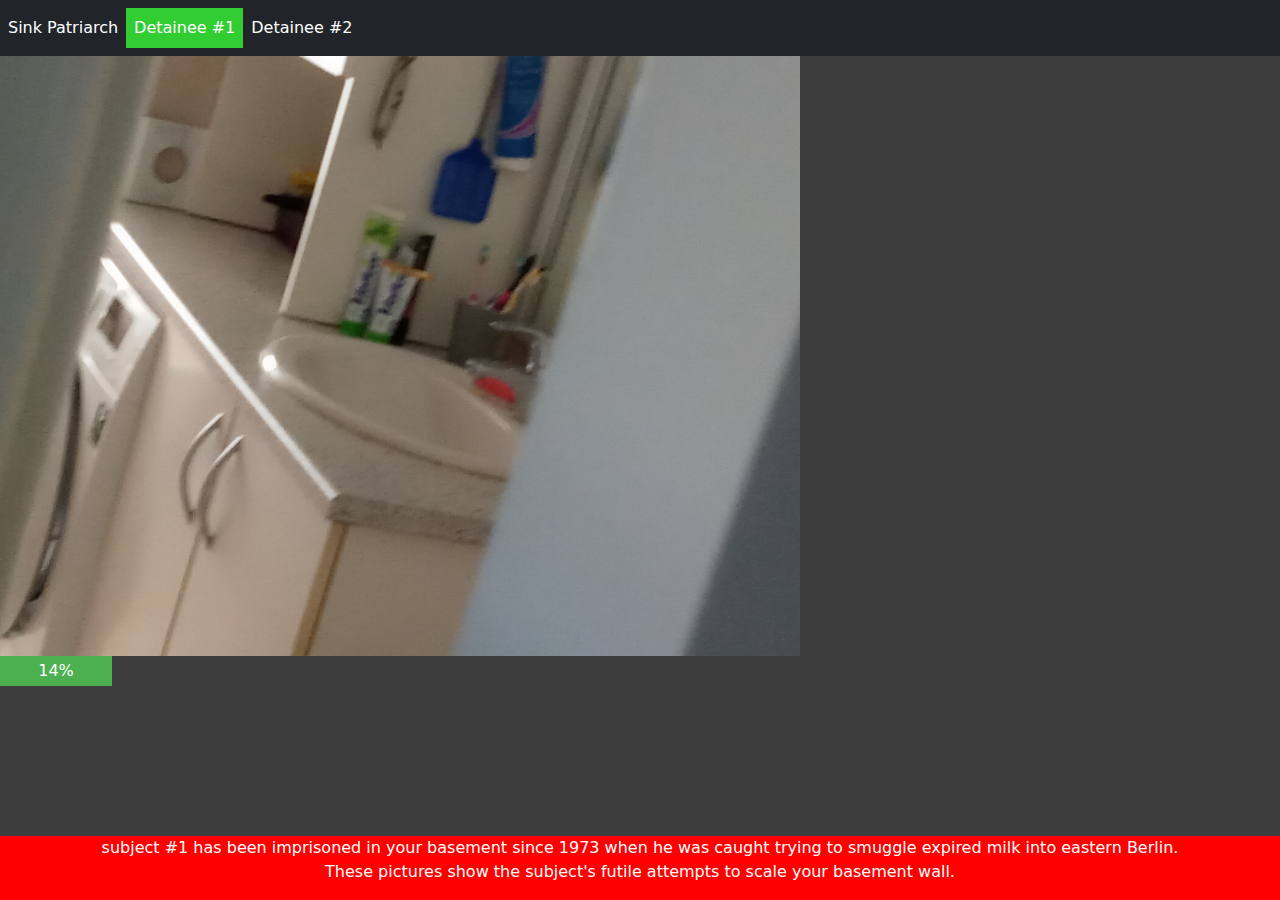
<file: ClientSideProject2/page1.html>
﻿<!DOCTYPE html>
<html>
<head>
    <meta charset="utf-8" />
    <title></title>

    <!-- Import every single goddamn atom in the entire freaking universe. -->
    <link href="bootstrap/css/bootstrap-grid.css" rel="stylesheet" />
    <link href="bootstrap/css/bootstrap-grid.min.css" rel="stylesheet" />
    <link href="bootstrap/css/bootstrap-grid.rtl.css" rel="stylesheet" />
    <link href="bootstrap/css/bootstrap-grid.rtl.min.css" rel="stylesheet" />
    <link href="bootstrap/css/bootstrap-reboot.css" rel="stylesheet" />
    <link href="bootstrap/css/bootstrap-reboot.min.css" rel="stylesheet" />
    <link href="bootstrap/css/bootstrap-reboot.rtl.css" rel="stylesheet" />
    <link href="bootstrap/css/bootstrap-reboot.rtl.min.css" rel="stylesheet" />
    <link href="bootstrap/css/bootstrap-utilities.css" rel="stylesheet" />
    <link href="bootstrap/css/bootstrap-utilities.min.css" rel="stylesheet" />
    <link href="bootstrap/css/bootstrap-utilities.rtl.css" rel="stylesheet" />
    <link href="bootstrap/css/bootstrap-utilities.rtl.min.css" rel="stylesheet" />
    <link href="bootstrap/css/bootstrap.css" rel="stylesheet" />
    <link href="bootstrap/css/bootstrap.min.css" rel="stylesheet" />
    <link href="bootstrap/css/bootstrap.rtl.css" rel="stylesheet" />
    <link href="bootstrap/css/bootstrap.rtl.min.css" rel="stylesheet" />
    <script src="Scripts/jquery-3.6.0.js"></script>
    <!-- TODO Kevin: We should probably trim this down a bit... once we know what we need. -->
    <!-- Our stuff. -->
    <script src="Scripts/MakeNavBar.js"></script>
    <link href="CSS/page1.css" rel="stylesheet" />
    <link href="CSS/stylesheet.css" rel="stylesheet" />

</head>
<body onload="$(document).ready(MakeTopNavBar());">

    <div id="TopNavigationBar"></div>

    <div>
        <img id="sinkimg" src="Content/IMG_20210413_112220.jpg" alt="Inmate sink" onclick="nextImg();" />
        <div id="myProgress">
            <div id="myBar">10%</div>
        </div>
    </div>

   

    <div class="footer">
        <p id="subjectlog">
            subject #1 has been imprisoned in your basement since 1973 when he was caught trying to smuggle expired milk into eastern Berlin.
            <br />
            These pictures show the subject's futile attempts to scale your basement wall.
        </p>
    </div>

</body>
</html>

<script type="text/javascript">
    var pictures = ["IMG_20210413_112220.jpg", "IMG_20210413_112223.jpg", "IMG_20210413_112249.jpg", "IMG_20210413_112329.jpg", "IMG_20210413_112335.jpg"];
    var imgindex = 1;

    $(document).ready(function () {
        fixImgSize();
        move();
    });

    var pid;
    var progress = 0;
    function move() {  // Taken from: https://www.w3schools.com/howto/howto_js_progressbar.asp
        if (progress == 0) {
            progress = 1;
            var elem = document.getElementById("myBar");
            var width = 1;
            pid = setInterval(frame, 50);
            function frame() {
                if (width >= 100) {
                    nextImg();
                } else {
                    width++;
                    elem.style.width = width + "%";
                    elem.innerHTML = width + "%";
                }
            }
        }
    }

    function fixImgSize() {
        $("#sinkimg").css("height", screen.height - screen.height / 3);
        $("#myProgress").css("max-width", document.getElementById("sinkimg").clientWidth);
    }

    function nextImg() {
        clearInterval(pid);
        progress = 0;
        imgindex = (imgindex + 1) % pictures.length;
        $("#sinkimg").attr("src", "Content/" + pictures[imgindex]);
        // $("#sinkimg").css("width", screen.height); // Image size may also be adjusted according to the screen height.
        fixImgSize(); // We assume pictures to have different sizes, so we fix the size on each change.
        move();
    }
</script>
</file>
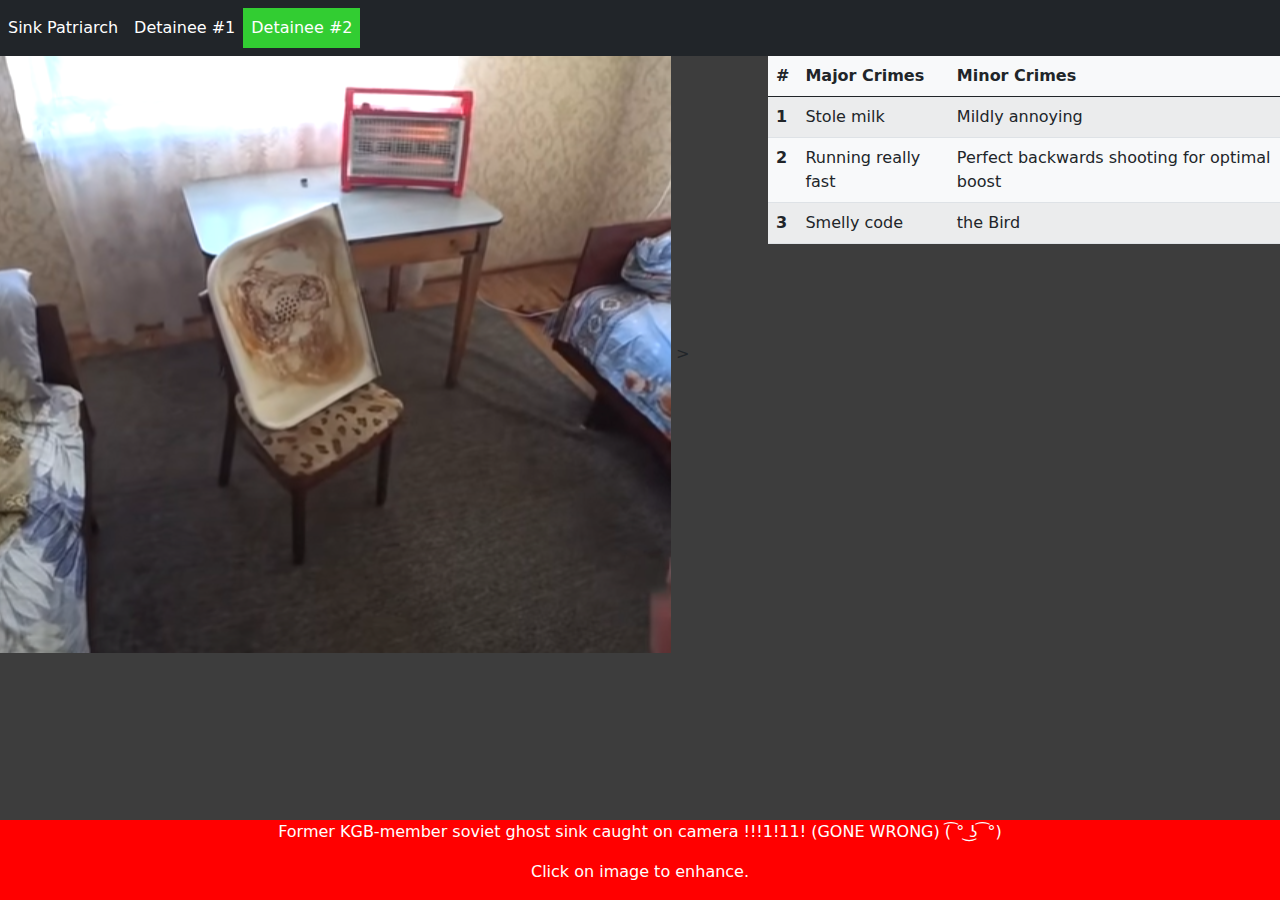
<file: ClientSideProject2/page2.html>
﻿<!DOCTYPE html>
<html>
<head>
    <meta charset="utf-8" />
    <title></title>

    <!-- Import every single goddamn atom in the entire freaking universe. -->
    <link href="bootstrap/css/bootstrap-grid.css" rel="stylesheet" />
    <link href="bootstrap/css/bootstrap-grid.min.css" rel="stylesheet" />
    <link href="bootstrap/css/bootstrap-grid.rtl.css" rel="stylesheet" />
    <link href="bootstrap/css/bootstrap-grid.rtl.min.css" rel="stylesheet" />
    <link href="bootstrap/css/bootstrap-reboot.css" rel="stylesheet" />
    <link href="bootstrap/css/bootstrap-reboot.min.css" rel="stylesheet" />
    <link href="bootstrap/css/bootstrap-reboot.rtl.css" rel="stylesheet" />
    <link href="bootstrap/css/bootstrap-reboot.rtl.min.css" rel="stylesheet" />
    <link href="bootstrap/css/bootstrap-utilities.css" rel="stylesheet" />
    <link href="bootstrap/css/bootstrap-utilities.min.css" rel="stylesheet" />
    <link href="bootstrap/css/bootstrap-utilities.rtl.css" rel="stylesheet" />
    <link href="bootstrap/css/bootstrap-utilities.rtl.min.css" rel="stylesheet" />
    <link href="bootstrap/css/bootstrap.css" rel="stylesheet" />
    <link href="bootstrap/css/bootstrap.min.css" rel="stylesheet" />
    <link href="bootstrap/css/bootstrap.rtl.css" rel="stylesheet" />
    <link href="bootstrap/css/bootstrap.rtl.min.css" rel="stylesheet" />
    <script src="Scripts/jquery-3.6.0.js"></script>
    <!-- TODO Kevin: We should probably trim this down a bit... once we know what we need. -->

    <!-- Our stuff. -->
    <script src="Scripts/MakeNavBar.js"></script>
    <link href="CSS/page2.css" rel="stylesheet" />
    <link href="CSS/stylesheet.css" rel="stylesheet" />

</head>
<body onload="$(document).ready(MakeTopNavBar());">

    <div id="TopNavigationBar"></div>

    <!-- Taken from: https://getbootstrap.com/docs/4.0/content/tables/ -->
    <table class="table table-striped bg-light" id="crimetable">
        <thead>
            <tr>
                <th scope="col">#</th>
                <th scope="col">Major Crimes</th>
                <th scope="col">Minor Crimes</th>
            </tr>
        </thead>
        <tbody>
            <tr>
                <th scope="row">1</th>
                <td>Stole milk</td>
                <td>Mildly annoying</td>
            </tr>
            <tr>
                <th scope="row">2</th>
                <td>Running really fast</td>
                <td>Perfect backwards shooting for optimal boost</td>
            </tr>
            <tr>
                <th scope="row">3</th>
                <td>Smelly code</td>
                <td>the Bird</td>
            </tr>
        </tbody>
    </table>

    <img id="sinkimg" src="Content/soviet-sink-KGB.png" alt="Soviet sink" onclick="enhanceSoviet();" />


    <div class="footer">
        <p id="subjectlog">Former KGB-member soviet ghost sink caught on camera !!!1!11! (GONE WRONG) (͡ ° ͜ʖ ͡ °)</p>
        <p id="imgHint">Click on image to enhance.</p>
    </div>>

</body>
</html>

<script type="text/javascript">
    function enhanceSoviet() {
        $("#sinkimg").attr("src", "Content/soviet-sink-KGB-ring.png");  // Change the image to contain a ring using JQuery.
        $("#imgHint").text("Good job m8 ¬‿¬");  // Change the text of the footer using JQuery.

        var myImg = document.getElementById("sinkimg");
        var currWidth = myImg.clientWidth;
        if (myImg.clientHeight < screen.height / 1.4) {
            myImg.style.width = (currWidth + 50) + "px";
        }
    }
</script>
</file>
<file: ClientSideProject2/CSS/page1.css>
﻿#myBar {
    width: 10%;
    height: 30px;
    background-color: #4CAF50;
    text-align: center; /* To center it horizontally (if you want) */
    line-height: 30px; /* To center it vertically */
    color: white;
}
</file>
<file: ClientSideProject2/CSS/stylesheet.css>
﻿.footer { /* Stolen from: https://www.w3schools.com/howto/howto_css_fixed_footer.asp  */
    position: fixed;
    left: 0;
    bottom: 0;
    width: 100%;
    background-color: red;
    color: white;
    text-align: center;
}

body {
    background-color: #3d3d3d;
}
</file>
<file: ClientSideProject2/CSS/page2.css>
﻿#crimetable {
    float: right;
    max-width: 40%
}
</file>
